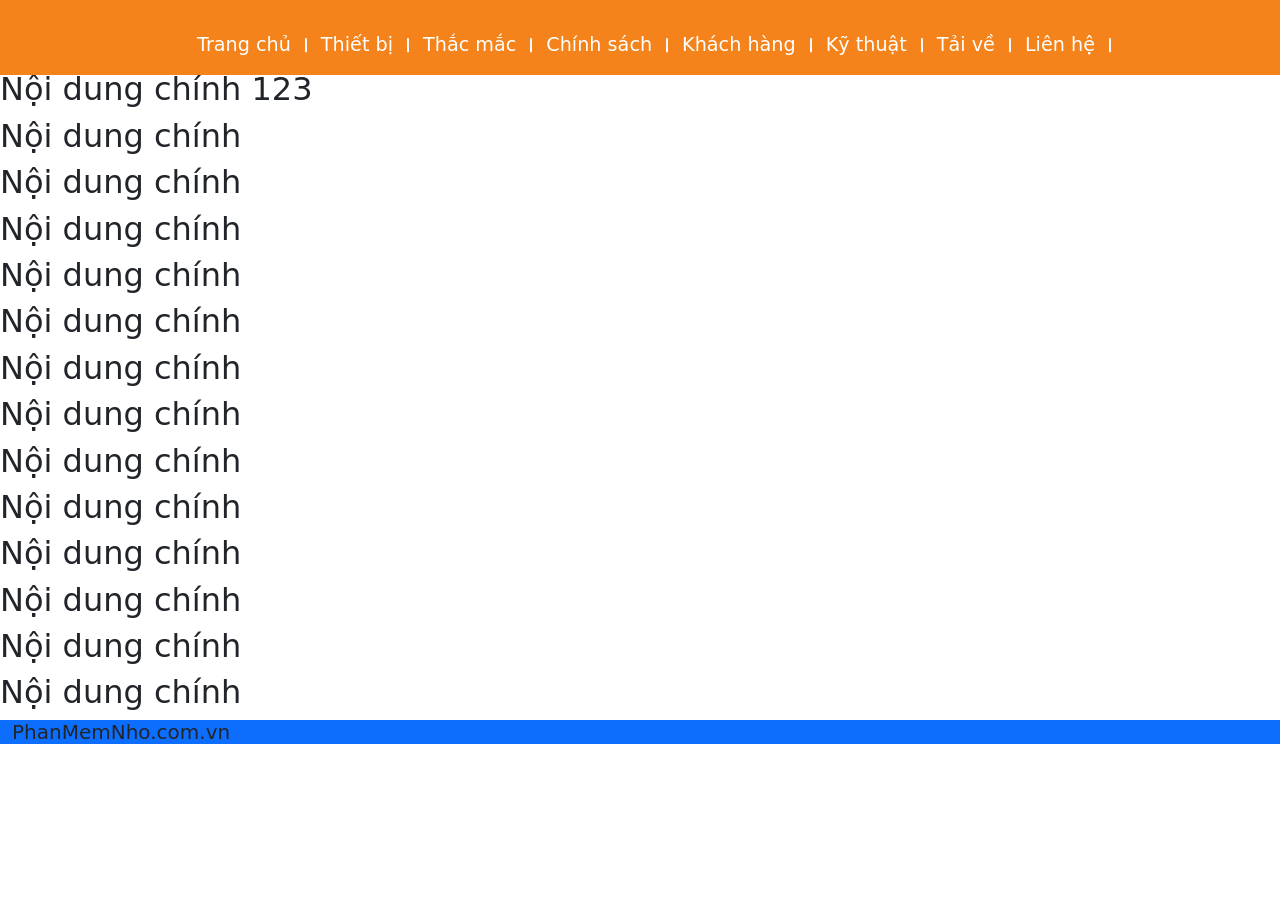
<file: index.html>
<!doctype html>
<html lang="vi">
  <head>
    <meta charset="UTF-8" />
    <meta name="viewport" content="width=device-width, initial-scale=1.0" />
    <link
      href="https://cdn.jsdelivr.net/npm/bootstrap@5.3.8/dist/css/bootstrap.min.css"
      rel="stylesheet"
      integrity="sha384-sRIl4kxILFvY47J16cr9ZwB07vP4J8+LH7qKQnuqkuIAvNWLzeN8tE5YBujZqJLB"
      crossorigin="anonymous"
    />

    <link rel="stylesheet" href="./mystyles.css" />
    <title>Hoc lap trinh web</title>
  </head>

  <body>
    <!-- Phần đầu của trang web -->

    <nav class="navbar navbar-expand-md navbar-dark bg-nav fixed-top">
      <div class="container-fluid">
        <a class="navbar-brand" href="#"></a>
        <button
          class="navbar-toggler"
          type="button"
          data-bs-toggle="collapse"
          data-bs-target="#navbarNav"
          aria-controls="navbarNav"
          aria-expanded="false"
          aria-label="Toggle navigation"
        >
          <span class="navbar-toggler-icon"></span>
        </button>

        <div
          class="collapse navbar-collapse justify-content-center mt-3"
          id="navbarNav"
        >
          <ul class="navbar-nav">
            <li class="nav-item">
              <a
                href="#"
                class="btn btn-custom-nav txt-nav-custom rounded-0 btn-border-end-short"
                role="button"
                >Trang chủ</a
              >
            </li>
            <li class="nav-item">
              <a
                href="#"
                class="btn btn-custom-nav txt-nav-custom rounded-0 btn-border-end-short"
                role="button"
                >Thiết bị</a
              >
            </li>
            <li class="nav-item">
              <a
                href="#"
                class="btn btn-custom-nav txt-nav-custom rounded-0 btn-border-end-short"
                role="button"
                >Thắc mắc</a
              >
            </li>
            <li class="nav-item">
              <a
                href="#"
                class="btn btn-custom-nav txt-nav-custom rounded-0 btn-border-end-short"
                role="button"
                >Chính sách</a
              >
            </li>
            <li class="nav-item">
              <a
                href="#"
                class="btn btn-custom-nav txt-nav-custom rounded-0 btn-border-end-short"
                role="button"
                >Khách hàng</a
              >
            </li>
            <li class="nav-item">
              <a
                href="#"
                class="btn btn-custom-nav txt-nav-custom rounded-0 btn-border-end-short"
                role="button"
                >Kỹ thuật</a
              >
            </li>
            <li class="nav-item">
              <a
                href="https://rgb.com.vn/flutterApp/appSD_1.0.25.apk"
                class="btn btn-custom-nav txt-nav-custom rounded-0 btn-border-end-short"
                role="button"
                >Tải về</a
              >
            </li>
            <li class="nav-item">
              <a
                href="#"
                class="btn btn-custom-nav txt-nav-custom rounded-0 btn-border-end-short"
                role="button"
                >Liên hệ</a
              >
            </li>
          </ul>
        </div>
      </div>
    </nav>

    <!-- Phần Nội dung chính  -->
    <div class="row-12">
      <main class="col">
        <h2 class="pt-4">Nội dung chính</h2>
        <h2>Nội dung chính 123</h2>
        <h2>Nội dung chính</h2>
        <h2>Nội dung chính</h2>
        <h2>Nội dung chính</h2>
        <h2>Nội dung chính</h2>
        <h2>Nội dung chính</h2>

        <h2>Nội dung chính</h2>
        <h2>Nội dung chính</h2>
        <h2>Nội dung chính</h2>
        <h2>Nội dung chính</h2>

        <h2>Nội dung chính</h2>
        <h2>Nội dung chính</h2>
        <h2>Nội dung chính</h2>

        <h2>Nội dung chính</h2>
      </main>
    </div>

    <!-- Phần Footer -->
    <footer class="row-12">
      <div class="container-fluid bg-primary justify-content-center">
        <h5>PhanMemNho.com.vn</h5>
      </div>
    </footer>

    <script
      src="https://cdn.jsdelivr.net/npm/bootstrap@5.3.8/dist/js/bootstrap.bundle.min.js"
      integrity="sha384-FKyoEForCGlyvwx9Hj09JcYn3nv7wiPVlz7YYwJrWVcXK/BmnVDxM+D2scQbITxI"
      crossorigin="anonymous"
    ></script>
  </body>
</html>
</file>
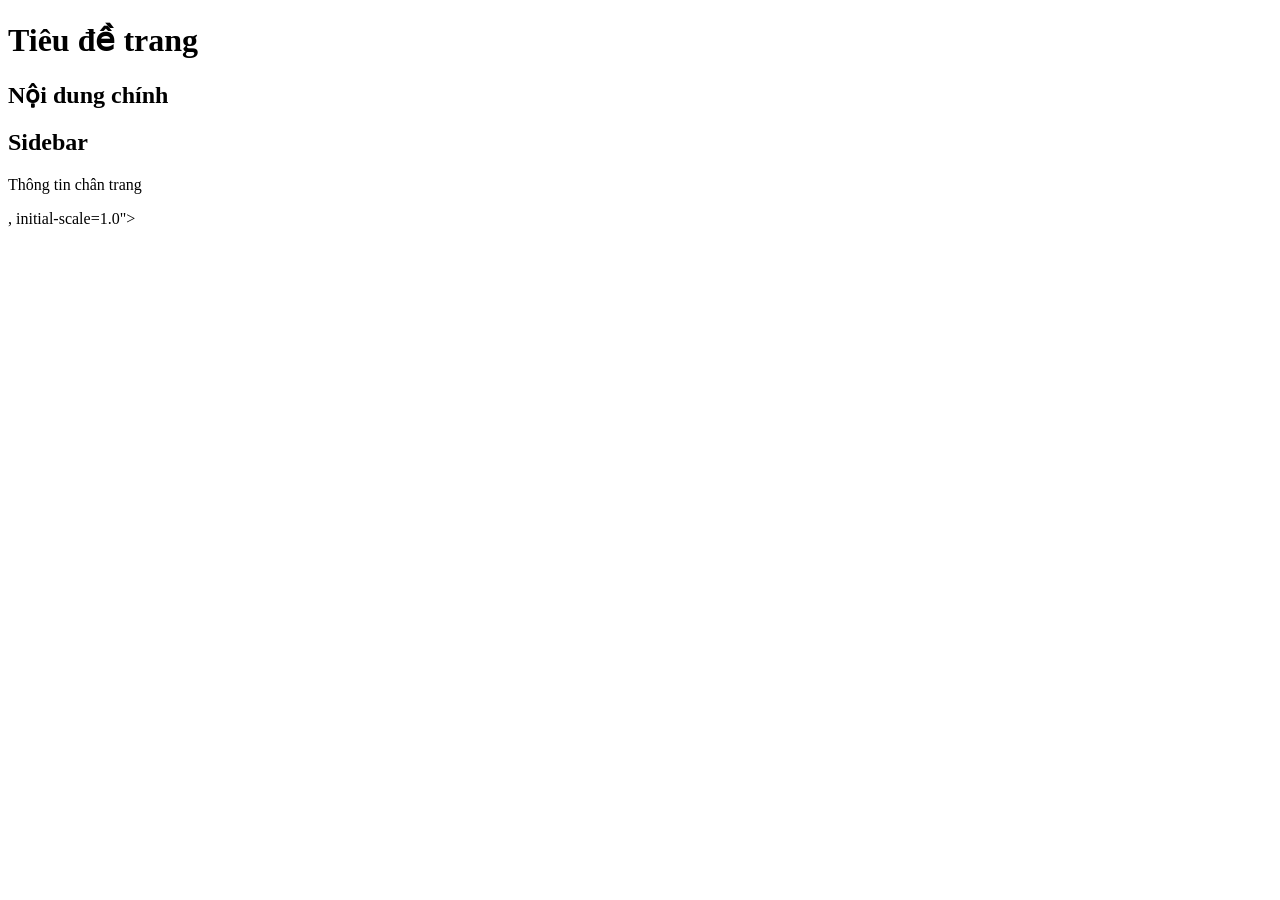
<file: index2.html>
<!DOCTYPE html>
<html lang="en">
<head>
    <meta charset="UTF-8">
    <meta name="viewport" content="width=<div class="container">
  <!-- Phần Header -->
  <header class="row">
    <div class="col-12"><h1>Tiêu đề trang</h1></div>
  </header>

  <!-- Phần Nội dung chính và Sidebar -->
  <div class="row">
    <main class="col-md-8">
      <h2>Nội dung chính</h2>
    </main>
    
    <aside class="col-md-4">
      <h2>Sidebar</h2>
    </aside>
  </div>

  <!-- Phần Footer -->
  <footer class="row">
    <div class="col-12"><p>Thông tin chân trang</p></div>
  </footer>
</div>
, initial-scale=1.0">
    <title>Document</title>
</head>
<body>
    
</body>
</html>
</file>
<file: mystyles.css>
.btn-custom-nav:hover {
  background-color: white;
  color: blue;
}

.txt-nav-custom {
  font-size: larger;
  color: white;
}

.btn-border-end-short {
  position: relative;
  padding-right: 1rem;
}

.btn-border-end-short::after {
  content: "";
  position: absolute;
  right: 0;
  top: 50%;
  transform: translateY(-50%);
  height: 33.33%;
  border-right: 2px solid #faf8f8;
}

.bg-nav {
  background-color: #f4831b;
}
</file>
